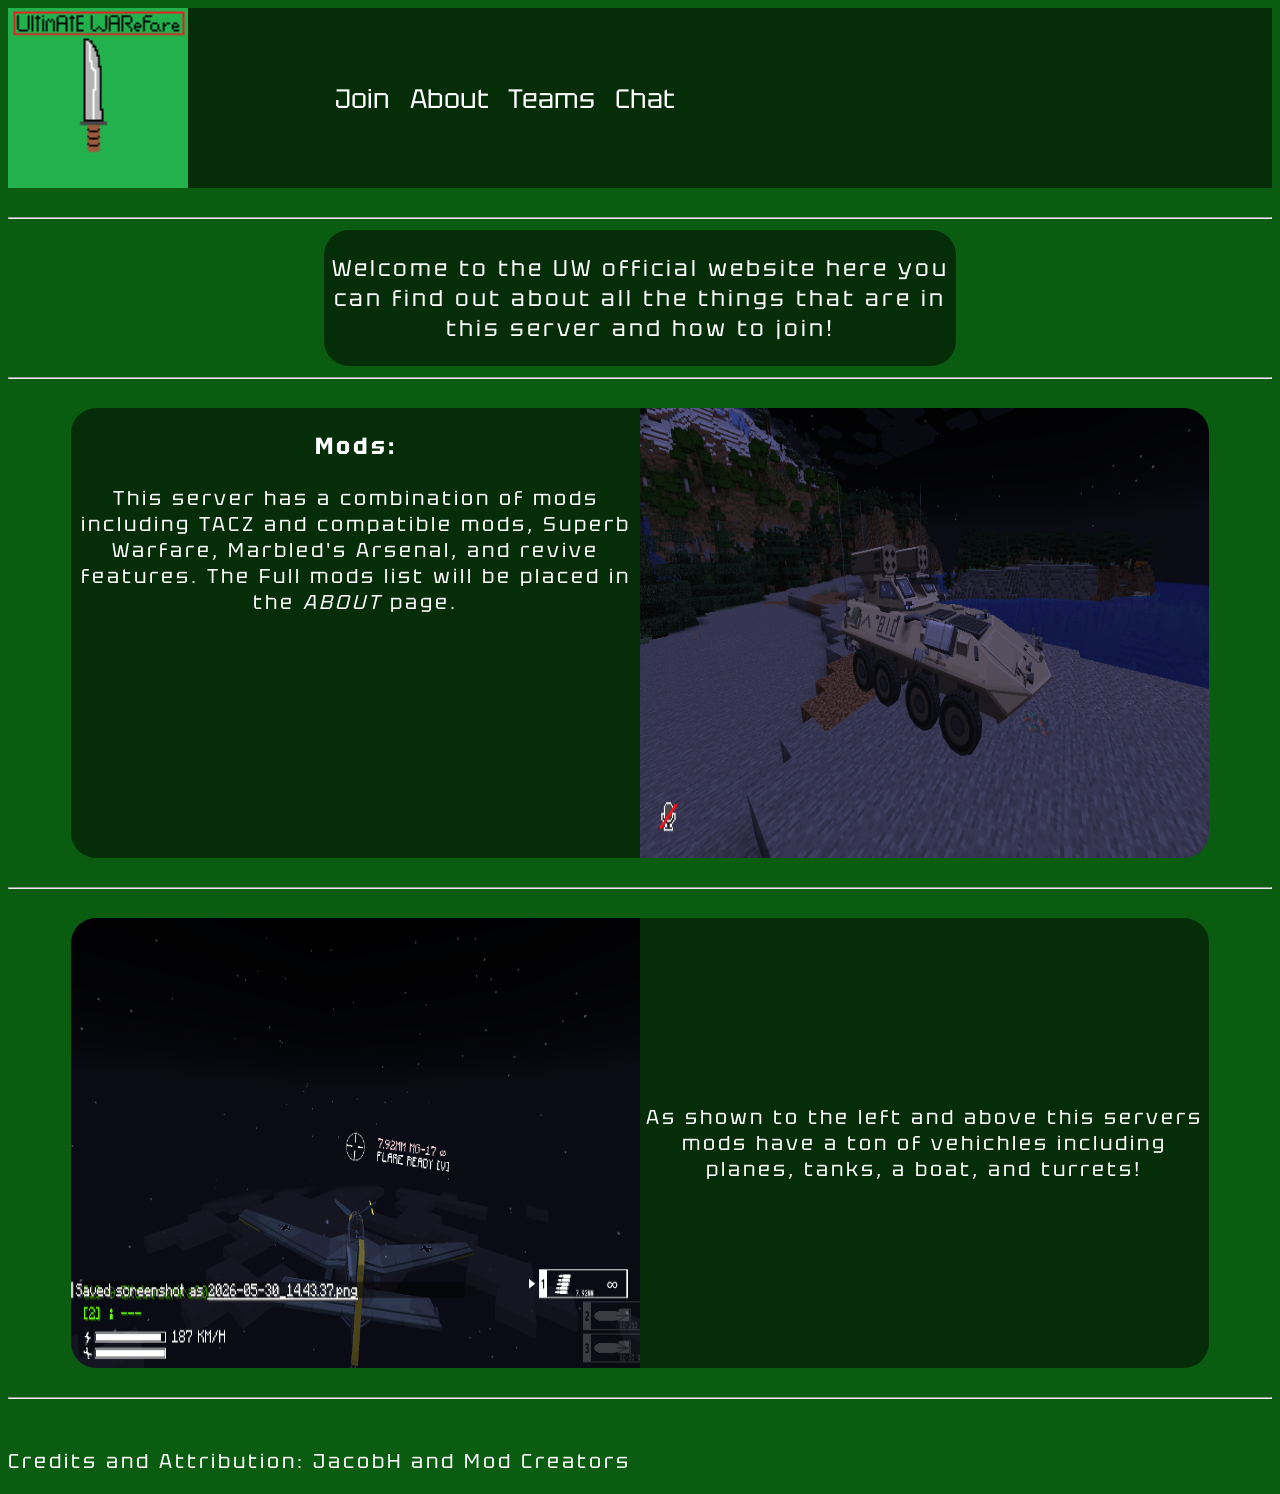
<file: index.html>
<!DOCTYPE html>

	<html lang="en">
	
	<head>
	
		<title> UW Website </title>
		
		<meta charset="utf-8">
		<meta name="description" content="A website with information to the UW server">
		<meta name="keywords" content="UW, server, minecraft, mods, curseforge">
		<meta name="author" content="JacobH">
		<meta name="viewport" content="width=device-width, initial-scale=1.0">
		<link href="https://fonts.googleapis.com/css2?family=Tektur:wght@400..900&display=swap" rel="stylesheet">
		<link rel="stylesheet" href="css/uwcss.css">
		
	</head>
	
	<body>
	
		<header id="indexheader">
		
			<img src="images/uwlogo.png" alt="UW logo" height="100%" width="auto">
			
			<nav id="indexnav">
			
				<a href="uwjoin.html"> Join </a>
				<a href="uwabout.html"> About </a>
				<a href="uwteams.html"> Teams </a>
				<a href="uwchat.html"> Chat </a>
				
			</nav>
		
		</header><br><hr><br>
		
		<main>
		
			<center><section id="indexm1">
			
				<div id="im1center">
					
					<p id="im1ctext"> Welcome to the UW official website here you can find out about all the things that are in this server and how to join! </p>
					
				</div>
				
			</section></center><br><hr><br>
			
			<center><section id="indexm2">
			
				<div id="im2left">
				
					<h3> Mods: </h3><p>This server has a combination of mods including TACZ and compatible mods, Superb Warfare, Marbled's Arsenal, and revive features. The Full mods list will be placed in the <i> ABOUT </i> page.</p>
				
				</div>
				
				<div id="im2right">
				
					<img id="im2rightimg" src="images/lavss.png" alt="LAV in superb warfare mod" height="100%" width="100%">
					
				</div>
				
			<section></center><br><hr><br>
			
			<center><section id="indexm3">
			
				<div id="im3left">
				
					<img id="im3leftimg" src="images/stukass.png" alt="Stuka Bomber" height="100%" width="100%">
					
				</div>
				
				<div id="im3right">
				
					<p id="im3rtxt"> As shown to the left and above this servers mods have a ton of vehichles including planes, tanks, a boat, and turrets! </p>
					
				</div>
			
		</main><br><hr><br>
		
		<footer id="indexfooter">
		
			<p id="iftxt"> Credits and Attribution: JacobH and Mod Creators </p>
			
		</footer>
		
	</body>
	
</html>
</file>
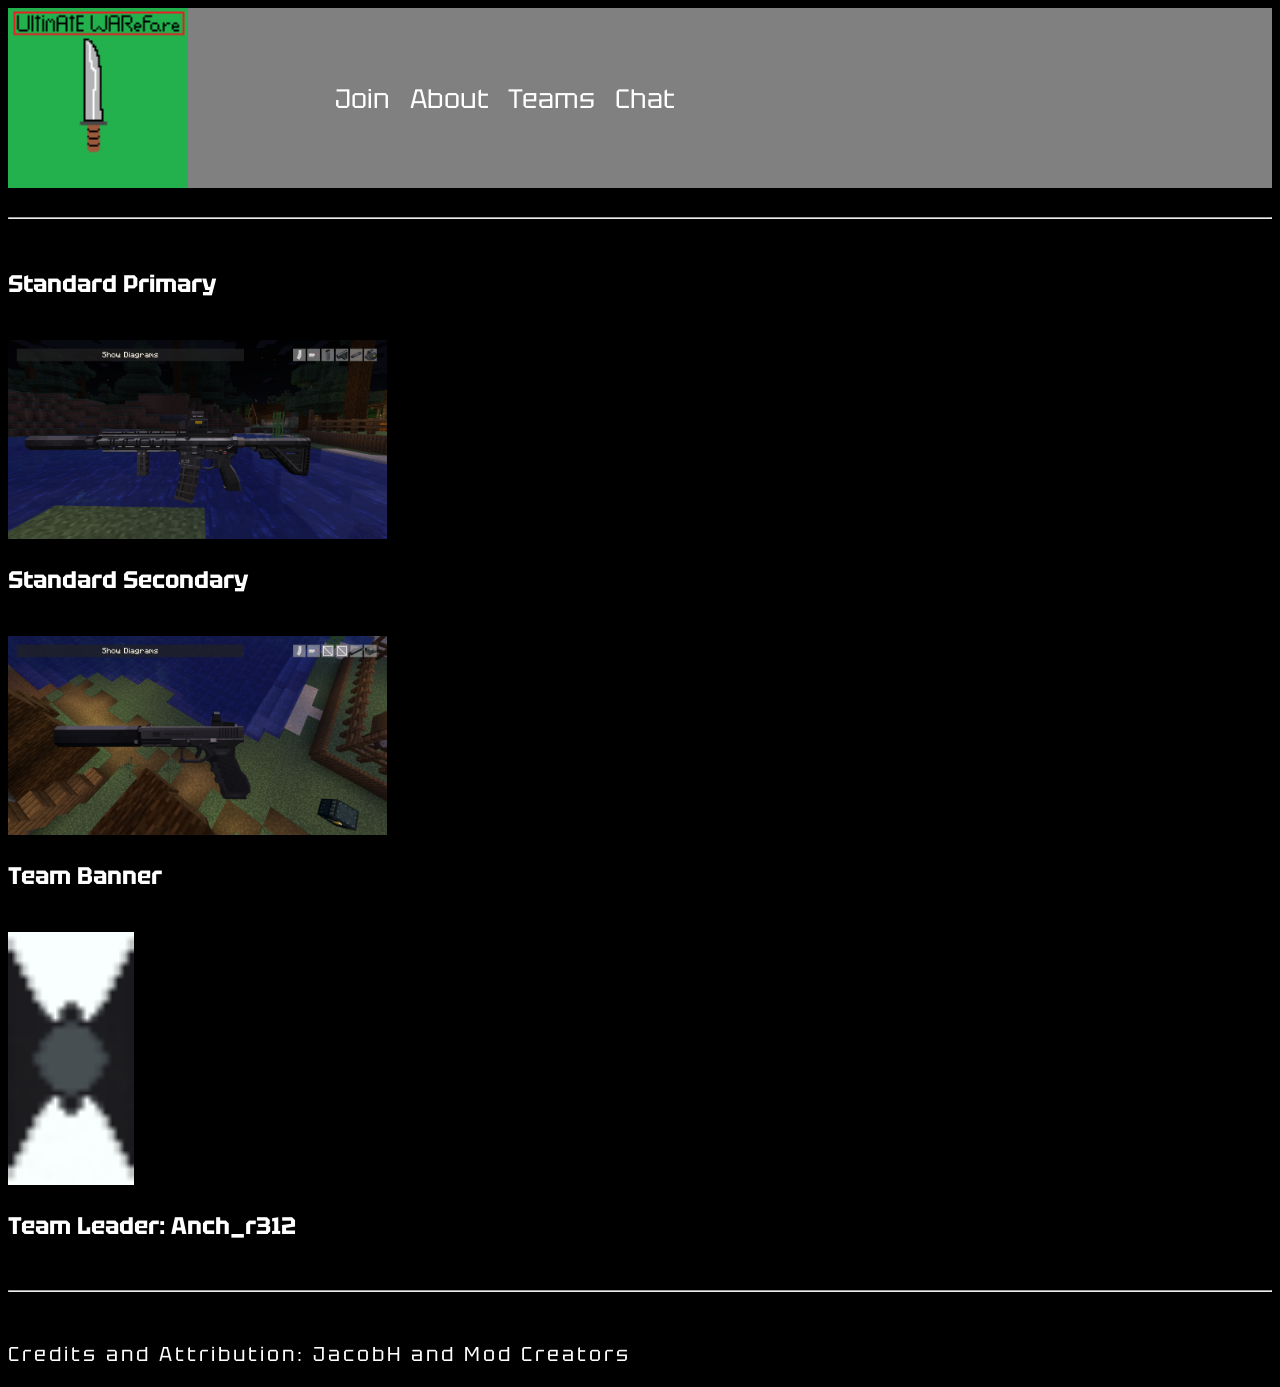
<file: tacteam.html>
<!DOCTYPE html>

	<html lang="en">
	
	<head>
	
		<title> UW Website </title>
		
		<meta charset="utf-8">
		<meta name="description" content="A website with information to the UW server">
		<meta name="keywords" content="UW, server, minecraft, mods, curseforge">
		<meta name="author" content="JacobH">
		<meta name="viewport" content="width=device-width, initial-scale=1.0">
		<link href="https://fonts.googleapis.com/css2?family=Tektur:wght@400..900&display=swap" rel="stylesheet">
		<link rel="stylesheet" href="css/uwcss.css">
		
		<style>
		
			*{
				background-color: black;
				}
			#indexheader{
				background-color: gray;
				}
				
		</style>
		
	</head>
	
	<body>
	
		<header id="indexheader">
		
			<a href="index.html"><img src="images/uwlogo.png" alt="UW logo" height="100%" width="auto"></a>
			
			<nav id="indexnav">
			
				<a href="uwjoin.html"> Join </a>
				<a href="uwabout.html"> About </a>
				<a href="uwteams.html"> Teams </a>
				<a href="uwchat.html"> Chat </a>
				
			</nav>
		
		</header><br><hr><br>
		
		<main>
		
			<h2> Standard Primary </h2><br>
			
			<img src="images/standardprimary.png" height="30%" width="30%"><br>
			
			<h2> Standard Secondary </h2><br>
			
			<img src="images/standardsecondary.png" height="30%" width="30%"><br>
			
			<h2> Team Banner </h2><br>
			
			<img src="images/tacbanner.png" height="10%" width="10%">
			
			<h2> Team Leader: Anch_r312 </h2>
			
		</main><br><hr><br>
		
		<footer id="indexfooter">
		
			<p id="iftxt"> Credits and Attribution: JacobH and Mod Creators </p>
			
		</footer>
		
	</body>
	
</html>
</file>
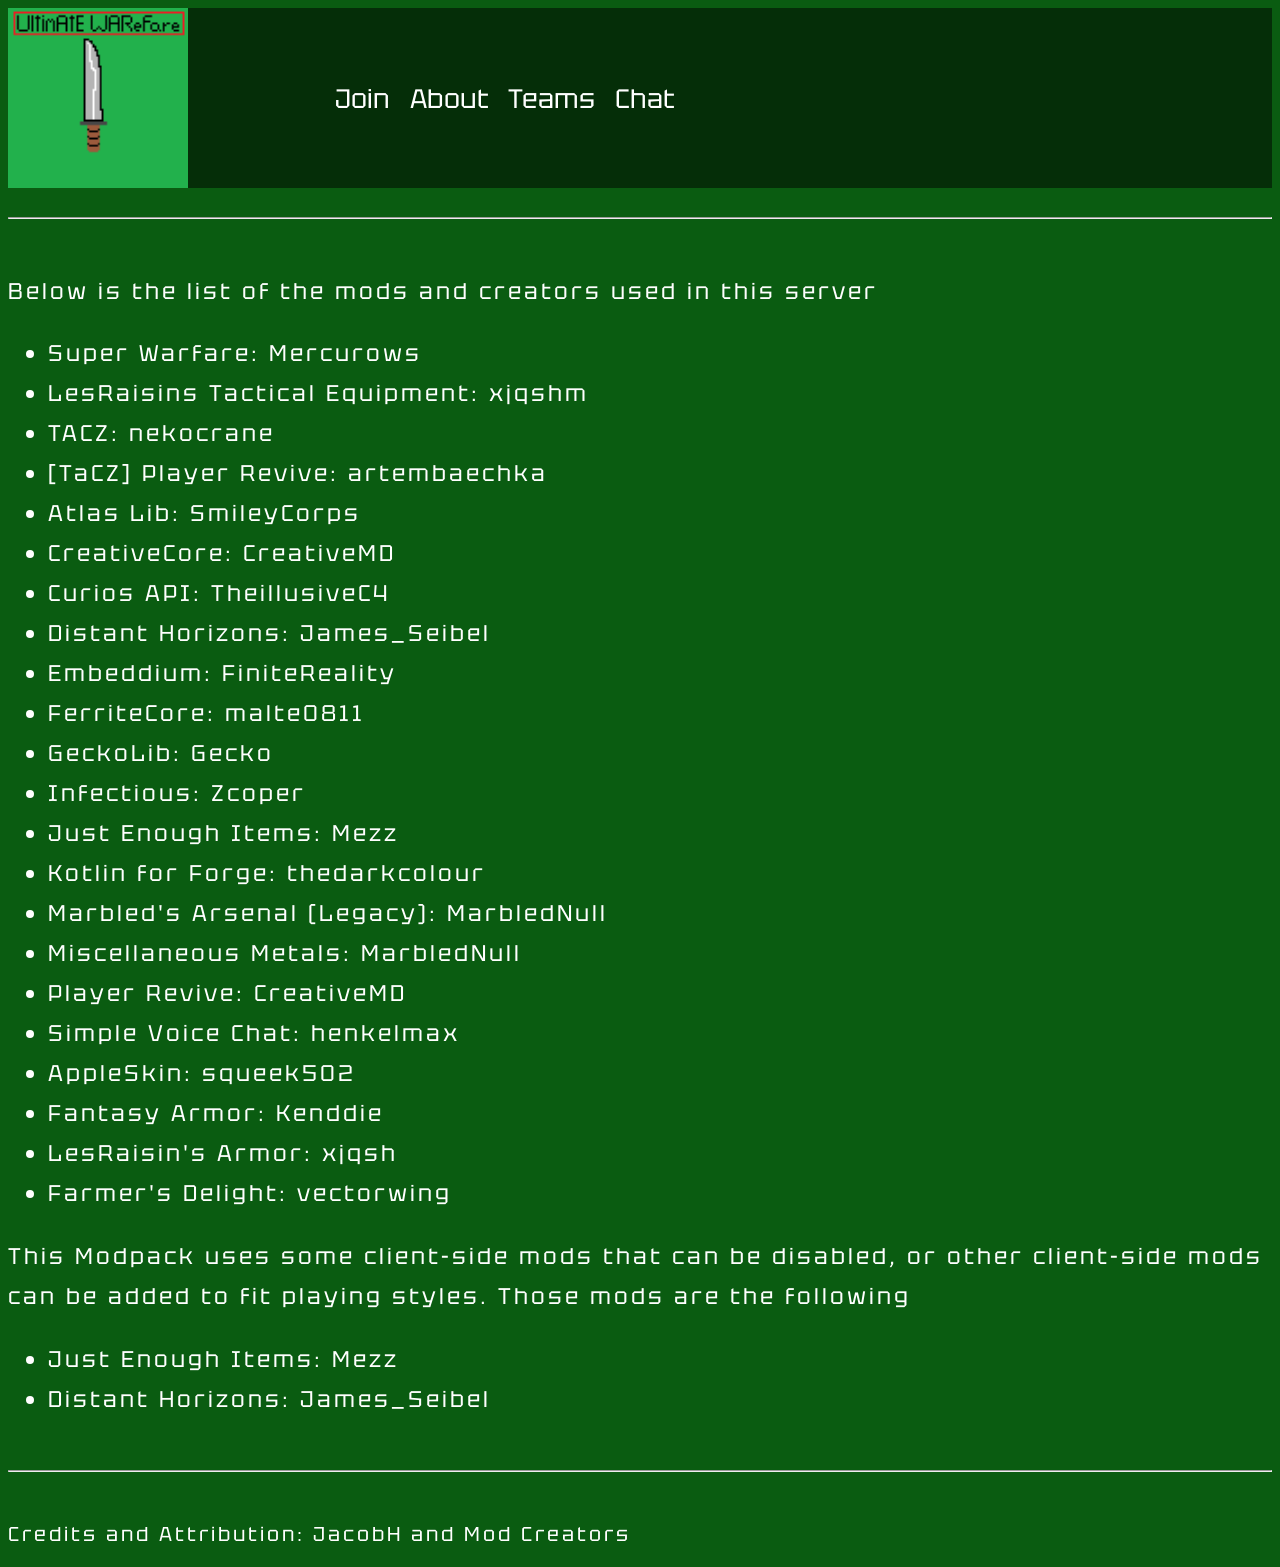
<file: uwabout.html>
<!DOCTYP html>

	<html lang="en">
	
	<head>
	
		<title> UW Website </title>
		
		<meta charset="utf-8">
		<meta name="description" content="A website with information to the UW server">
		<meta name="keywords" content="UW, server, minecraft, mods, curseforge">
		<meta name="author" content="JacobH">
		<meta name="viewport" content="width=device-width, initial-scale=1.0">
		<link href="https://fonts.googleapis.com/css2?family=Tektur:wght@400..900&display=swap" rel="stylesheet">
		<link rel="stylesheet" href="css/uwcss.css">
		
	</head>
	
	<body>
	
		<header id="indexheader">
		
			<a href="index.html"><img src="images/uwlogo.png" alt="UW logo" height="100%" width="auto"></a>
			
			<nav id="indexnav">
			
				<a href="uwjoin.html"> Join </a>
				<a href="uwabout.html"> About </a>
				<a href="uwteams.html"> Teams </a>
				<a href="uwchat.html"> Chat </a>
				
			</nav>
		
		</header><br><hr><br>
		
		<main>
		
			<section id="modslist">
			
				<p id="mltxt"> Below is the list of the mods and creators used in this server </p>
				
				<ul id="mlli">
				
					<li>Super Warfare: Mercurows</li>
					<li>LesRaisins Tactical Equipment: xjqshm</li>
					<li>TACZ: nekocrane</li>
					<li>[TaCZ] Player Revive: artembaechka</li>
					<li>Atlas Lib: SmileyCorps</li>
					<li>CreativeCore: CreativeMD</li>
					<li>Curios API: TheillusiveC4</li>
					<li>Distant Horizons: James_Seibel</li>
					<li>Embeddium: FiniteReality</li>
					<li>FerriteCore: malte0811</li>
					<li>GeckoLib: Gecko</li>
					<li>Infectious: Zcoper</li>
					<li>Just Enough Items: Mezz</li>
					<li>Kotlin for Forge: thedarkcolour</li>
					<li>Marbled's Arsenal (Legacy): MarbledNull</li>
					<li>Miscellaneous Metals: MarbledNull</li>
					<li>Player Revive: CreativeMD</li>
					<li>Simple Voice Chat: henkelmax</li>
					<li>AppleSkin: squeek502</li>
					<li>Fantasy Armor: Kenddie</li>
					<li>LesRaisin's Armor: xjqsh</li>
					<li>Farmer's Delight: vectorwing</li>
					
				</ul>
				
				<p id="mltxt"> This Modpack uses some client-side mods that can be disabled, or other client-side mods can be added to fit playing styles. Those mods are the following </p>
				
				<ul id="mlli">
				
					<li>Just Enough Items: Mezz</li>
					<li>Distant Horizons: James_Seibel</li>
					
				</ul>
				
			</section>
			
		</main><br><hr><br>
		
		<footer id="indexfooter">
		
			<p id="iftxt"> Credits and Attribution: JacobH and Mod Creators </p>
			
		</footer>
		
	</body>
	
</html>
</file>
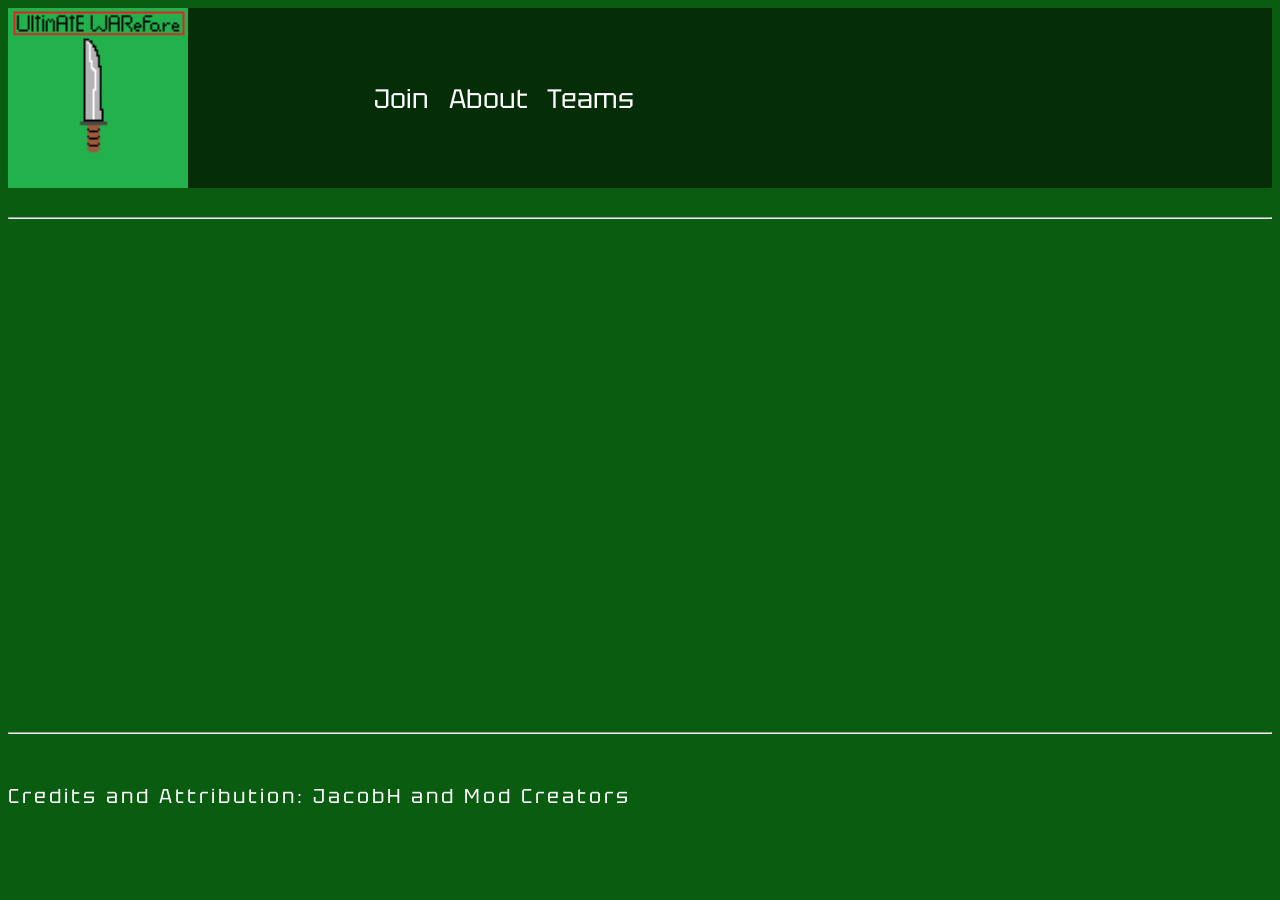
<file: uwchat.html>
<!DOCTYPE html>

	<html lang="en">
	
	<head>
	
		<title> UW Website </title>
		
		<meta charset="utf-8">
		<meta name="description" content="A website with information to the UW server">
		<meta name="keywords" content="UW, server, minecraft, mods, curseforge">
		<meta name="author" content="JacobH">
		<meta name="viewport" content="width=device-width, initial-scale=1.0">
		<link href="https://fonts.googleapis.com/css2?family=Tektur:wght@400..900&display=swap" rel="stylesheet">
		<link rel="stylesheet" href="css/uwcss.css">
		
	</head>
	
	<body>
	
		<header id="indexheader">
		
				<a href="index.html"><img src="images/uwlogo.png" alt="UW logo" height="100%" width="auto"></a>
			
			<nav id="indexnav">
			
				<a href="uwjoin.html"> Join </a>
				<a href="uwabout.html"> About </a>
				<a href="uwteams.html"> Teams </a>
				
			</nav>
		
		</header><br><hr><br>
		
		<main>
		
			<center><iframe src="https://www3.cbox.ws/box/?boxid=3560062&boxtag=5aJrNO" width="65%" height="450" allowtransparency="yes" allow="autoplay" frameborder="0" marginheight="0" marginwidth="0" scrolling="auto"></iframe></center>
			
		</main><br><hr><br>
		
		<footer id="indexfooter">
		
			<p id="iftxt"> Credits and Attribution: JacobH and Mod Creators </p>
			
		</footer>
		
	</body>
	
</html>
</file>
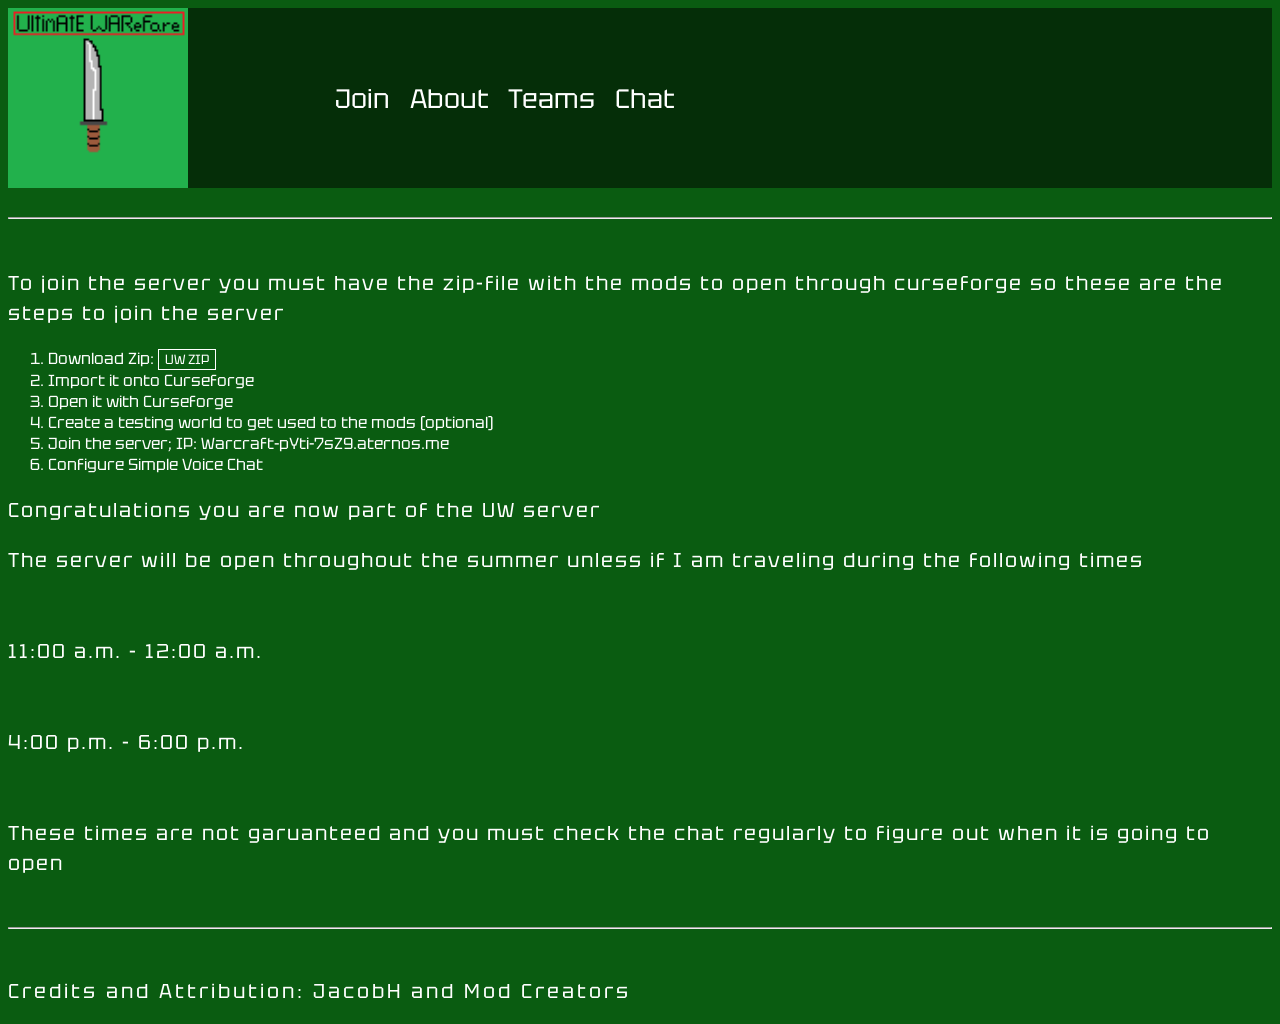
<file: uwjoin.html>
<!DOCTYP html>

	<html lang="en">
	
	<head>
	
		<title> UW Website </title>
		
		<meta charset="utf-8">
		<meta name="description" content="A website with information to the UW server">
		<meta name="keywords" content="UW, server, minecraft, mods, curseforge">
		<meta name="author" content="JacobH">
		<meta name="viewport" content="width=device-width, initial-scale=1.0">
		<link href="https://fonts.googleapis.com/css2?family=Tektur:wght@400..900&display=swap" rel="stylesheet">
		<link rel="stylesheet" href="css/uwcss.css">
		
	</head>
	
	<body>
	
		<header id="indexheader">
		
			<a href="index.html"><img src="images/uwlogo.png" alt="UW logo" height="100%" width="auto"></a>
			
			<nav id="indexnav">
			
				<a href="uwjoin.html"> Join </a>
				<a href="uwabout.html"> About </a>
				<a href="uwteams.html"> Teams </a>
				<a href="uwchat.html"> Chat </a>
				
			</nav>
		
		</header><br><hr><br>
		
		<main>
		
			<p id="info1"> To join the server you must have the zip-file with the mods to open through curseforge so these are the steps to join the server </p>
			
			<ol id="info2">
			
				<li> Download Zip: <a href="uwzip/Anch_r's Ultimate Warfare.zip" download="Anch_r's Ultimate Warfare.zip">
				<button id="button1">UW ZIP</button></a></li>
				
				<li> Import it onto Curseforge </li>
				
				<li> Open it with Curseforge </li>
				
				<li> Create a testing world to get used to the mods (optional) </li>
				
				<li> Join the server; IP: Warcraft-pYti-7sZ9.aternos.me </li>
				
				<li> Configure Simple Voice Chat </li>
				
			</ol>
			
			<p id="info1"> Congratulations you are now part of the UW server </p>
			
			<p id="info1"> The server will be open throughout the summer unless if I am traveling during the following times </p><br>
			<p id="info1"> 11:00 a.m. - 12:00 a.m. </p><br>
			<p id="info1"> 4:00 p.m. - 6:00 p.m. </p><br>
			
			<p id="info1"> These times are not garuanteed and you must check the chat regularly to figure out when it is going to open </p>
			
		</main><br><hr><br>
		
		<footer id="indexfooter">
		
			<p id="iftxt"> Credits and Attribution: JacobH and Mod Creators </p>
			
		</footer>
		
	</body>
	
</html>
</file>
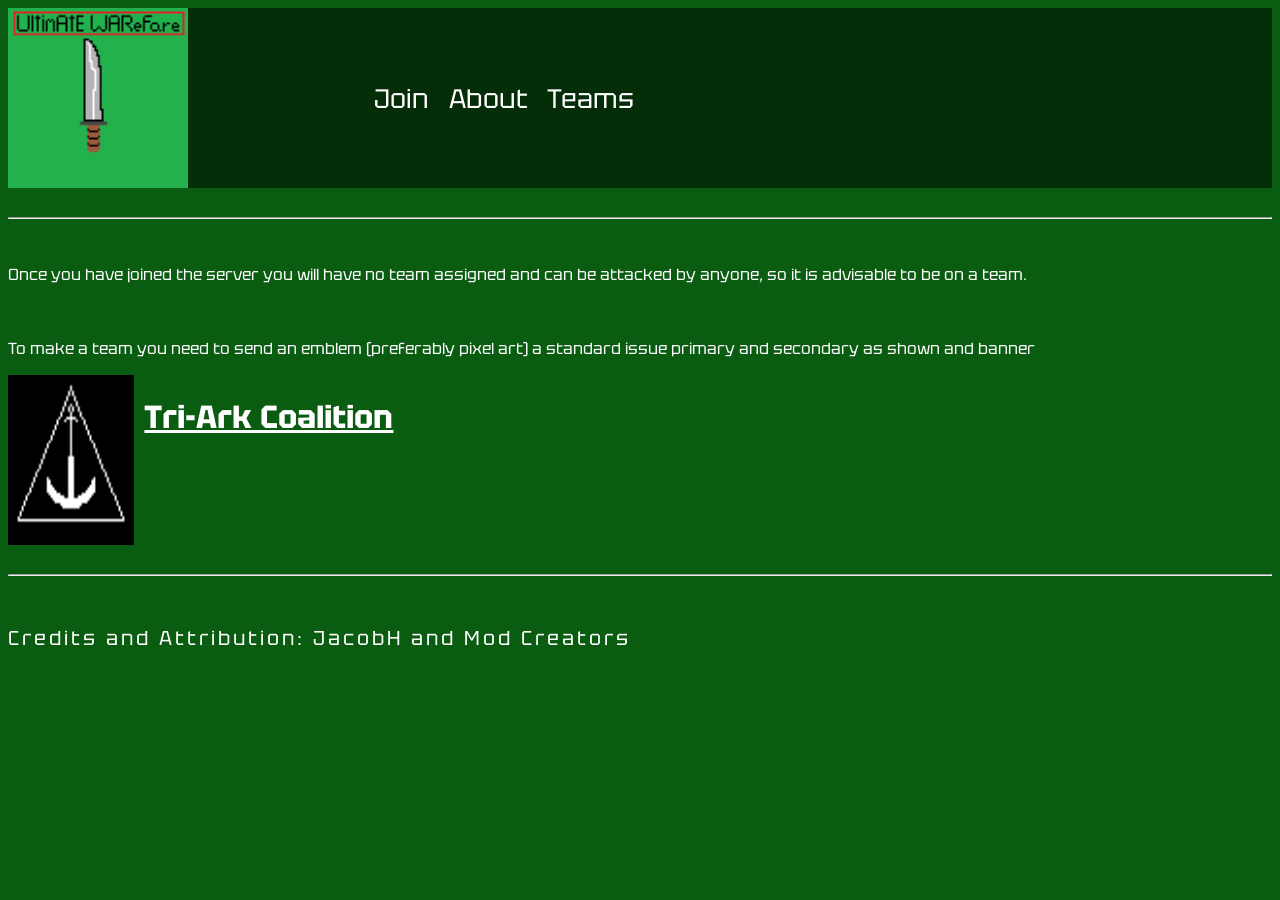
<file: uwteams.html>
<!DOCTYPE html>

	<html lang="en">
	
	<head>
	
		<title> UW Website </title>
		
		<meta charset="utf-8">
		<meta name="description" content="A website with information to the UW server">
		<meta name="keywords" content="UW, server, minecraft, mods, curseforge">
		<meta name="author" content="JacobH">
		<meta name="viewport" content="width=device-width, initial-scale=1.0">
		<link href="https://fonts.googleapis.com/css2?family=Tektur:wght@400..900&display=swap" rel="stylesheet">
		<link rel="stylesheet" href="css/uwcss.css">
		
	</head>
	
	<body>
	
		<header id="indexheader">
		
			<a href="index.html"><img src="images/uwlogo.png" alt="UW logo" height="100%" width="auto"></a>
			
			<nav id="indexnav">
			
				<a href="uwjoin.html"> Join </a>
				<a href="uwabout.html"> About </a>
				<a href="uwteams.html"> Teams </a>
				
			</nav>
		
		</header><br><hr><br>
		
		<main>
		
			<p id="t1"> Once you have joined the server you will have no team assigned and can be attacked by anyone, so it is advisable to be on a team. </p><br>
			
			<p id="t1"> To make a team you need to send an emblem (preferably pixel art) a standard issue primary and secondary as shown and banner </p>
			
			<div id="tacteam">
			
				<img id="tactimg" src="images/tri-ark-coalitionlogo.png" height="100%" width="10%">
				
				<center><a href="tacteam.html"><h1 id="tach1"> Tri-Ark Coalition </h1></a></center>
				
			</div>
			
		</main><br><hr><br>
		
		<footer id="indexfooter">
		
			<p id="iftxt"> Credits and Attribution: JacobH and Mod Creators </p>
			
		</footer>
		
	</body>
	
</html>
</file>
<file: css/uwcss.css>
*{
	background-color: #0a5c11;
	font-family: tektur;
	color: white;
}
#indexheader{
	height: 20vh;
	width: 100%;
	background-color: #00000080;
	display: flex;
}
#indexnav{
	height: 100%;
	width: 50%;
	background-color: #00000000;
	align-items: center;
	justify-content: center;
	display: flex;
}
#indexnav a{
	color: white;
	text-decoration: none;
	font-size: 20pt;
	margin-right: 10px;
	margin-left: 10px;
	background-color: #00000000;
}
#indexnav a:hover{
	font-size: 21pt;
	text-decoration: underline;
	transition: 1s;
}
#indexm1{
	height: 100px;
	width: 50%;
	color: white;
	align-items: center;
	justify-content: center;
	display: flex;
	font-size: 17pt;
	letter-spacing: 3px;
}
#im1center{
	background-color: #00000080;
	border-radius: 25px;
}
#im1ctext{
	background-color: #00000000;
}
#indexm2{
	align-items: center;
	justify-content:center;
	display: flex;
	height: 450px;
	width: 90%;
	color: white;
}
#im2left{
	height: 100%;
	width: 50%;
	font-size: 15pt;
	letter-spacing: 3px;
	background-color: #00000080;
	border-top-left-radius: 25px;
	border-bottom-left-radius: 25px;
}
#im2left h3{
	background-color: #00000000;
}
#im2left p{
	background-color: #00000000;
}
#im2left p i{
	background-color: #00000000;
}
#im2right{
	height: 100%;
	width: 50%;
}
#im2rightimg{
	border-top-right-radius: 25px;
	border-bottom-right-radius: 25px;
}
#indexm3{
	align-items: center;
	justify-content: center;
	display: flex;
	height: 450px;
	width: 90%;
	color: white;
}
#im3left{
	height: 100%;
	width: 50%;
}
#im3leftimg{
	border-bottom-left-radius: 25px;
	border-top-left-radius: 25px;
}
#im3right{
	height: 100%;
	width: 50%;
	font-size: 15pt;
	letter-spacing: 3px;
	background-color: #00000080;
	align-items: center;
	justify-content: center;
	display: flex;
	border-top-right-radius: 25px;
	border-bottom-right-radius: 25px;
}
#im3right p{
	background-color: #00000000;
}
#iftxt{
	font-size: 15pt;
	letter-spacing: 3px;
	color: white;
}
#modslist{
	color: white;
	font-size: 17pt;
	letter-spacing: 3px;
	line-height: 40px;
}
#button1{
	border: solid 1px white;
	cursor: pointer;
}
#info1{
	font-size: 15pt;
	letter-spacing: 2px;
	line-height: 30px;
	font-weight: light;
}
#tacteam{
	height: 170px;
	width: 100%;
	display: flex;
}
#tach1{
	margin-left: 10px;
}
#tacmain{
	background-color: black;
}
</file>
